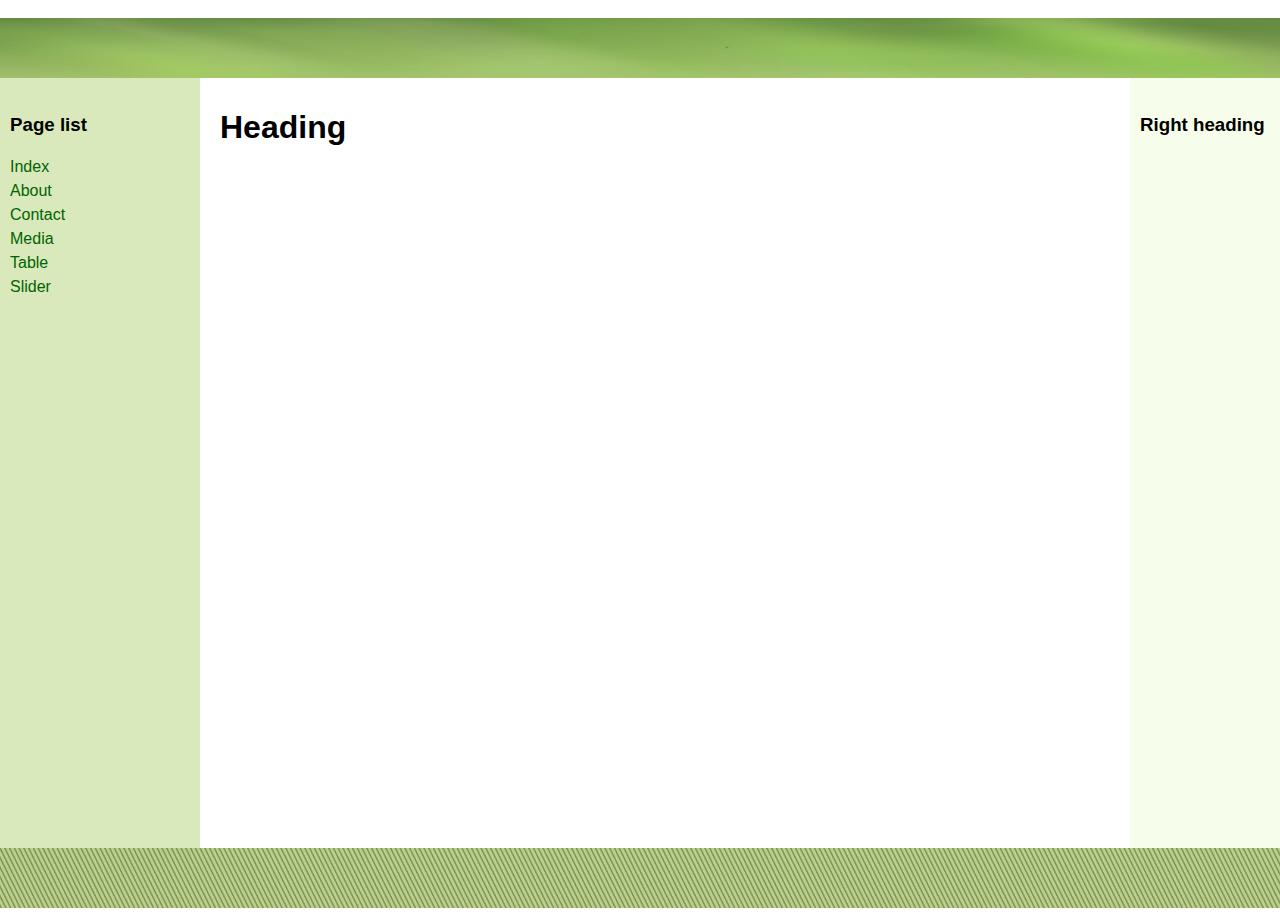
<file: index.html>
<!DOCTYPE html>
<html>
<head>
   <meta http-equiv="Content-Type" content="text/html; charset=UTF-8">
   <title>3 Column Layout</title>
   <link rel="stylesheet" href="assets/css/style.css">
</head>
<body>
<header class="header"> <p> <img src="assets/img/header.jpg" style="width:100%"> </p> </header>
<div class="container">
   <main class="center column">
       <article>
           <h1>Heading</h1>
           <p></p>
       </article>
   </main>
   <nav class="left column">
       <h3>Page list</h3>
       <ul>
           <li><a href="index.html">Index</a></li>
       </ul>
	   <ul>
           <li><a href="about.html">About</a></li>
       </ul>
	   <ul>
           <li><a href="contact.html">Contact</a></li>
       </ul>
	   <ul>
           <li><a href="media.html">Media</a></li>
       </ul>
	   <ul>
           <li><a href="table.html">Table</a></li>
       </ul>
	   <ul>
           <li><a href="slider.html">Slider</a></li>
       </ul>
	   
   </nav>
   <div class="right column">
       <h3>Right heading</h3>
       <p></p>
   </div>
   <div class="push"></div>
</div>
<div class="footer-wrapper">
   <footer class="footer"> <img src="assets/img/footer.png" style="height:60px; width:100%"> </footer>
</div>
</body>
</html>
</file>
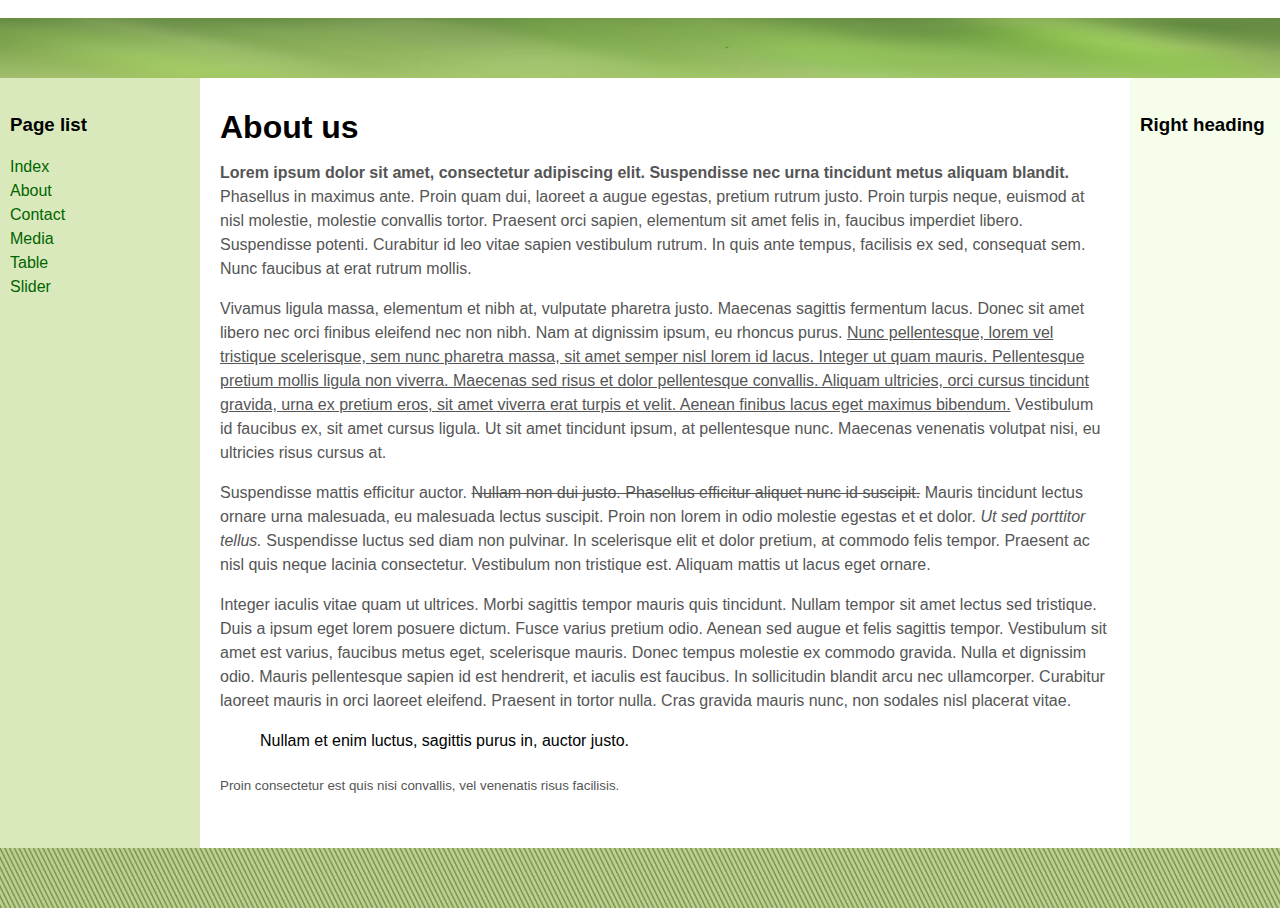
<file: about.html>
<!DOCTYPE html>
<html>
<head>
   <meta http-equiv="Content-Type" content="text/html; charset=UTF-8">
   <title>3 Column Layout</title>
   <link rel="stylesheet" href="assets/css/style.css">
</head>
<body>
<header class="header"> <p> <img src="assets/img/header.jpg" style="width:100%"> </p> </header>
<div class="container">
   <main class="center column">
       <article>
           <h1>About us</h1>
           <p>
		   <b>Lorem ipsum dolor sit amet, consectetur adipiscing elit. Suspendisse nec urna tincidunt metus aliquam blandit.</b>
		   Phasellus in maximus ante. Proin quam dui, laoreet a augue egestas, pretium rutrum justo. Proin turpis neque, euismod at nisl molestie, molestie convallis tortor. Praesent orci sapien, elementum sit amet felis in, faucibus imperdiet libero. Suspendisse potenti. Curabitur id leo vitae sapien vestibulum rutrum. In quis ante tempus, facilisis ex sed, consequat sem. Nunc faucibus at erat rutrum mollis.
		   </p>
		   <p>
		   Vivamus ligula massa, elementum et nibh at, vulputate pharetra justo. Maecenas sagittis fermentum lacus. Donec sit amet libero nec orci finibus eleifend nec non nibh. Nam at dignissim ipsum, eu rhoncus purus. <u>Nunc pellentesque, lorem vel tristique scelerisque, sem nunc pharetra massa, sit amet semper nisl lorem id lacus. Integer ut quam mauris. Pellentesque pretium mollis ligula non viverra. Maecenas sed risus et dolor pellentesque convallis. Aliquam ultricies, orci cursus tincidunt gravida, urna ex pretium eros, sit amet viverra erat turpis et velit. Aenean finibus lacus eget maximus bibendum.</u> Vestibulum id faucibus ex, sit amet cursus ligula. Ut sit amet tincidunt ipsum, at pellentesque nunc. Maecenas venenatis volutpat nisi, eu ultricies risus cursus at.		  
		   </p>
		   <p>
		   Suspendisse mattis efficitur auctor. <strike>Nullam non dui justo. Phasellus efficitur aliquet nunc id suscipit.</strike> Mauris tincidunt lectus ornare urna malesuada, eu malesuada lectus suscipit. Proin non lorem in odio molestie egestas et et dolor. <em>Ut sed porttitor tellus.</em> Suspendisse luctus sed diam non pulvinar. In scelerisque elit et dolor pretium, at commodo felis tempor. Praesent ac nisl quis neque lacinia consectetur. Vestibulum non tristique est. Aliquam mattis ut lacus eget ornare.
		   </p>
		   <p>
		   Integer iaculis vitae quam ut ultrices. Morbi sagittis tempor mauris quis tincidunt. Nullam tempor sit amet lectus sed tristique. Duis a ipsum eget lorem posuere dictum. Fusce varius pretium odio. Aenean sed augue et felis sagittis tempor. Vestibulum sit amet est varius, faucibus metus eget, scelerisque mauris. Donec tempus molestie ex commodo gravida. Nulla et dignissim odio. Mauris pellentesque sapien id est hendrerit, et iaculis est faucibus. In sollicitudin blandit arcu nec ullamcorper. Curabitur laoreet mauris in orci laoreet eleifend. Praesent in tortor nulla. Cras gravida mauris nunc, non sodales nisl placerat vitae. <blockquote>Nullam et enim luctus, sagittis purus in, auctor justo.</blockquote>
		   </p>
		   <p>
		   <sub> Proin consectetur est quis nisi convallis, vel venenatis risus facilisis. </sub>
		   </p>
       </article>
   </main>
   <nav class="left column">
       <h3>Page list</h3>
       <ul>
           <li><a href="index.html">Index</a></li>
       </ul>
	   <ul>
           <li><a href="about.html">About</a></li>
       </ul>
	   <ul>
           <li><a href="contact.html">Contact</a></li>
       </ul>
	   <ul>
           <li><a href="media.html">Media</a></li>
       </ul>
	   <ul>
           <li><a href="table.html">Table</a></li>
       </ul>
	   <ul>
           <li><a href="slider.html">Slider</a></li>
       </ul>
	   
   </nav>
   <div class="right column">
       <h3>Right heading</h3>
       <p></p>
   </div>
   <div class="push"></div>
</div>
<div class="footer-wrapper">
   <footer class="footer"> <img src="assets/img/footer.png" style="height:60px; width:100%"> </footer>
</div>
</body>
</html>
</file>
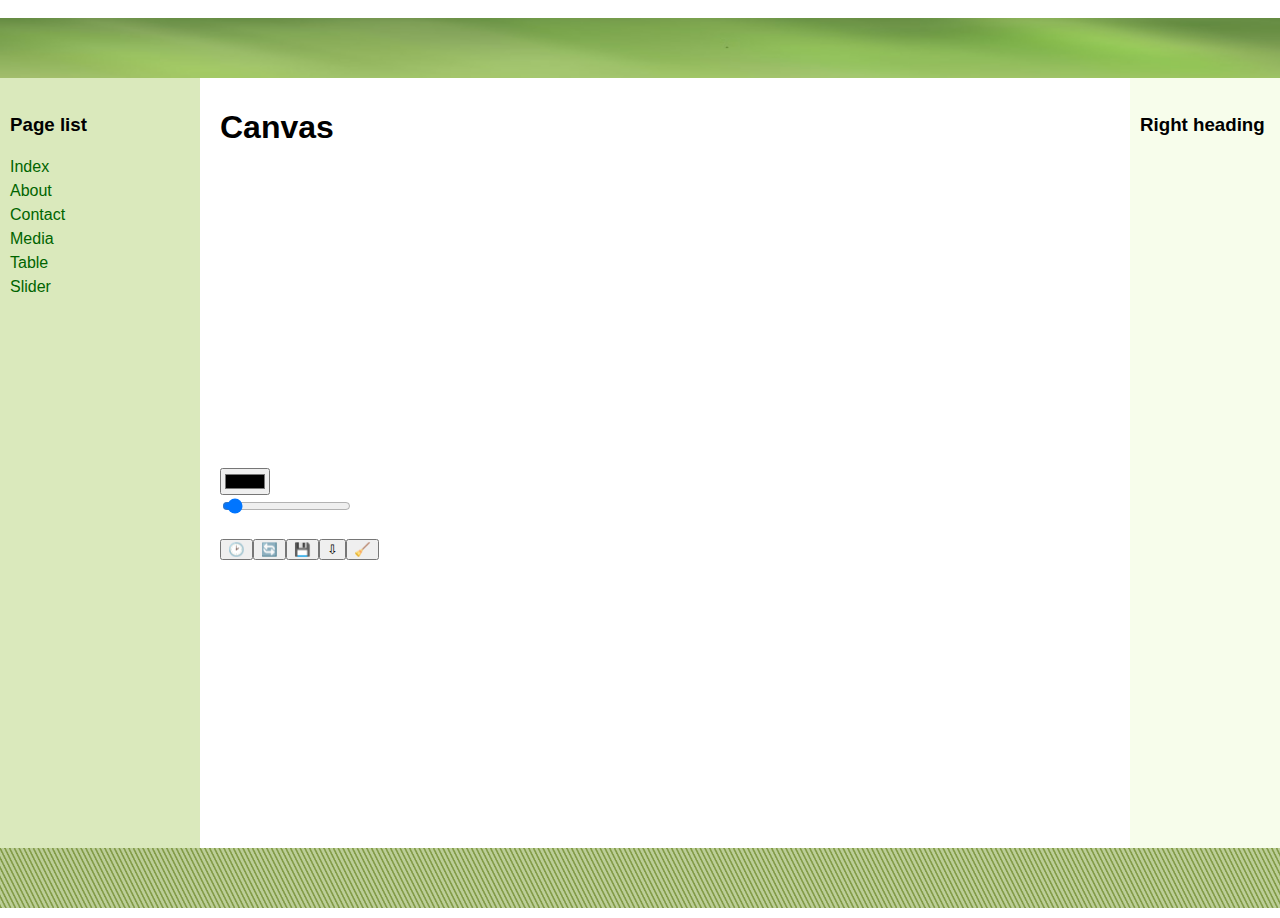
<file: canvas.html>
<!DOCTYPE html>
<html>
<script src="assets/js/canvas.js"></script>
<head>
   <meta http-equiv="Content-Type" content="text/html; charset=UTF-8">
   <title>3 Column Layout</title>
   <link rel="stylesheet" href="assets/css/style.css">
</head>
<body>
<header class="header"> <p> <img src="assets/img/header.jpg" style="width:100%"> </p> </header>
<div class="container">
   <main class="center column">
       <article>
           <h1>Canvas</h1>
		   <script src="assets/js/canvas.js">
   window.onload = canvas('draw', {width: 500, height: 300, strokeWidth: 5, strokeColor: "#df4b26"});
	</script>
           <p> <canvas id="draw">
		   <script>
		   window.onload = function() {
		   canvas('#draw', {
   width: 500,
   height: 300,
   strokeWidth: 5,
   strokeColor: "#df4b26"
})
};
	</script>
	</canvas>
	<br>
	<input type="color" id="color-picker" />
<br>
<input type="range" id="size" name="size" 
         min="1" max="100" value="5" step="1">
<br>		 
	<div class="toolbar" id="toolbar">	
</div>
</p>
       </article>
   </main>
   <nav class="left column">
       <h3>Page list</h3>
       <ul>
           <li><a href="index.html">Index</a></li>
       </ul>
	   <ul>
           <li><a href="about.html">About</a></li>
       </ul>
	   <ul>
           <li><a href="contact.html">Contact</a></li>
       </ul>
	   <ul>
           <li><a href="media.html">Media</a></li>
       </ul>
	   <ul>
           <li><a href="table.html">Table</a></li>
       </ul>
	   <ul>
           <li><a href="slider.html">Slider</a></li>
       </ul>
	   
   </nav>
   <div class="right column">
       <h3>Right heading</h3>
       <p></p>
   </div>
   <div class="push"></div>
</div>
<div class="footer-wrapper">
   <footer class="footer"> <img src="assets/img/footer.png" style="height:60px; width:100%"> </footer>
</div>
</body>
</html>
</file>
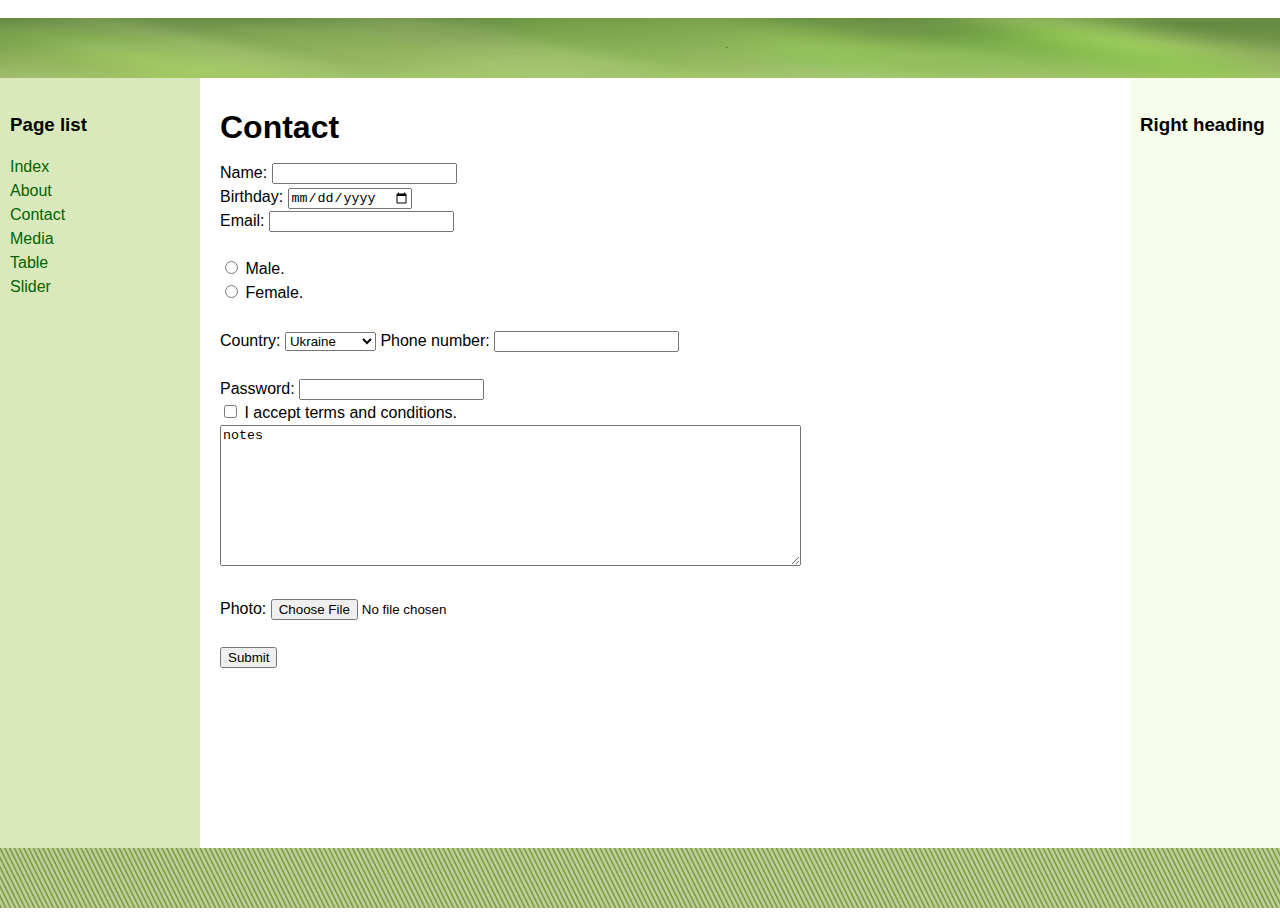
<file: contact.html>
<!DOCTYPE html>
<html>
<head>
   <meta http-equiv="Content-Type" content="text/html; charset=UTF-8">
   <title>3 Column Layout</title>
   <link rel="stylesheet" href="assets/css/style.css">
</head>
<body>
<header class="header"> <p> <img src="assets/img/header.jpg" style="width:100%"> </p> </header>
<div class="container">
   <main class="center column">
       <article>
           <h1>Contact</h1>
           <p>
		   <form action="/php.php" id="form1" method="get">
		   <label for="fname">Name:</label>
		   <input type="text" id="fname" name="fname"><br>
		   <label for="bday">Birthday:</label>
		   <input type="date" id="bday" name="bday"><br>
		   <label for="mail">Email:</label>
		   <input type="email" id="mail" name="mail"><br><br>
		   <input type="radio" id="male" name="gender" value="male">
		   <label for="male">Male.</label><br>
		   <input type="radio" id="female" name="gender" value="female">
		   <label for="male">Female.</label><br><br>
		   <label for="state">Country:</label>
		   <select id="state" name="state">
			<option value="UA">Ukraine</option>
			<option value="notUA">not Ukraine</option>
		   </select>
		   <label for="phone">Phone number:</label>
		   <input type="tel" id="phone" name="phone"><br><br>
		   <label for="pass">Password:</label>
		   <input type="password" id="pass" name="pass"><br>
		   <input type="checkbox" id="check" name="check">
		   <label for="check">I accept terms and conditions.</label><br>
		   <textarea rows="9" cols="70">notes</textarea><br><br>
		   <label for="pic">Photo:</label>
		   <input type="file" id="pic" name="pic"><br><br>
		   <input type="submit" value="Submit">

		   


		   </form>
		   </p>
		   
       </article>
   </main>
  <nav class="left column">
       <h3>Page list</h3>
       <ul>
           <li><a href="index.html">Index</a></li>
       </ul>
	   <ul>
           <li><a href="about.html">About</a></li>
       </ul>
	   <ul>
           <li><a href="contact.html">Contact</a></li>
       </ul>
	   <ul>
           <li><a href="media.html">Media</a></li>
       </ul>
	   <ul>
           <li><a href="table.html">Table</a></li>
       </ul>
	   <ul>
           <li><a href="slider.html">Slider</a></li>
       </ul>
	   
   </nav>
   <div class="right column">
       <h3>Right heading</h3>
       <p></p>
   </div>
   <div class="push"></div>
</div>
<div class="footer-wrapper">
   <footer class="footer"> <img src="assets/img/footer.png" style="height:60px; width:100%"> </footer>
</div>
</body>
</html>
</file>
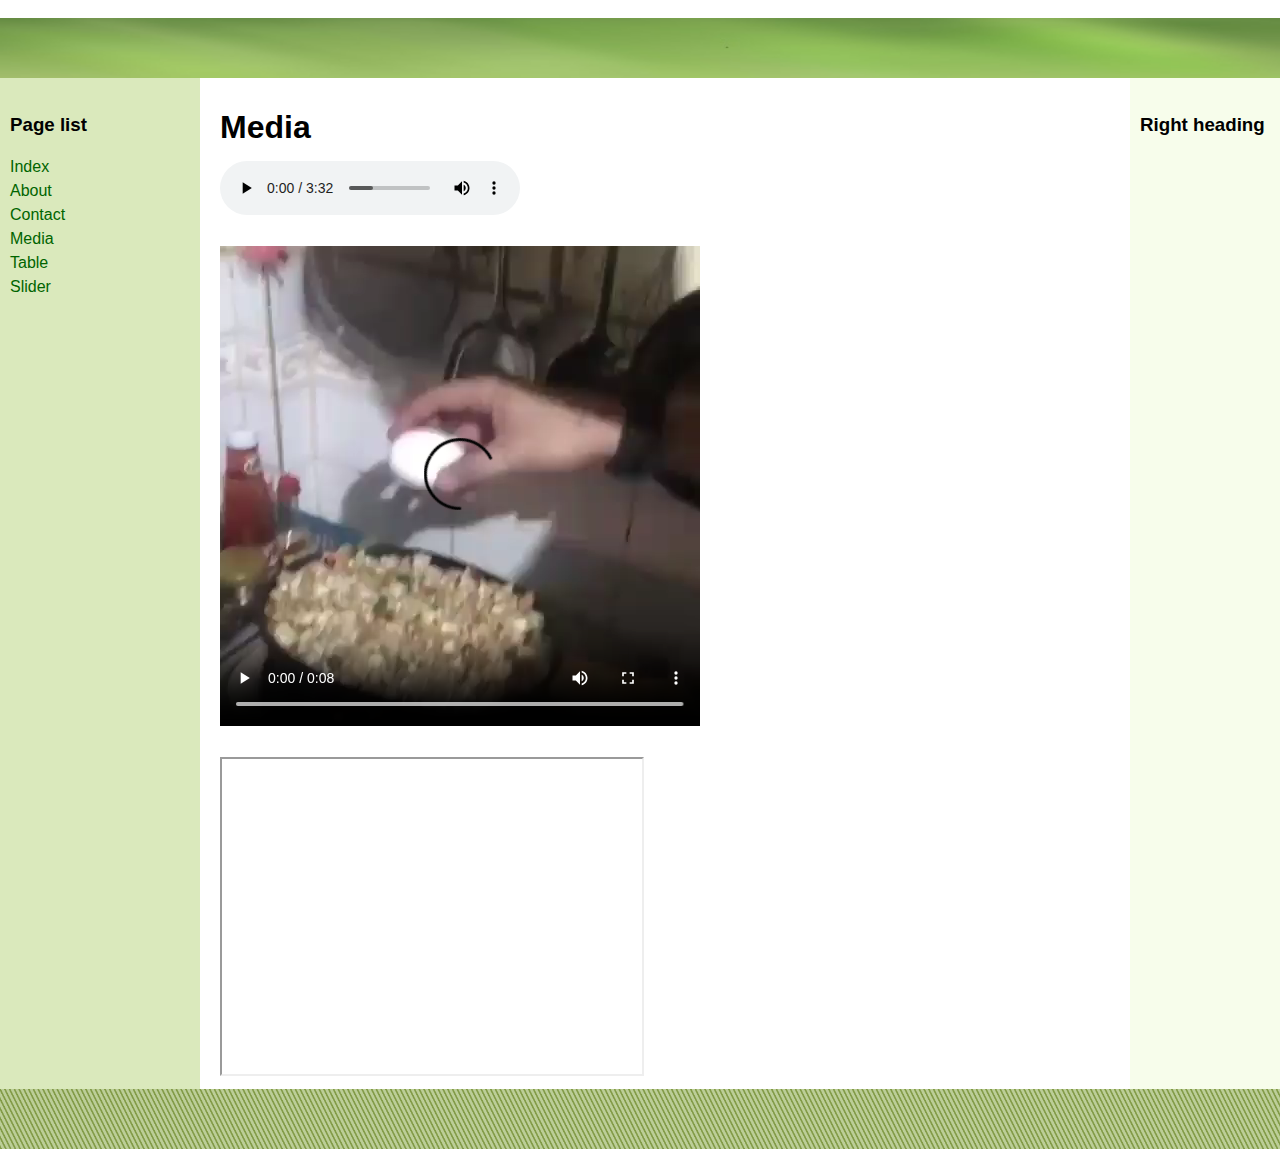
<file: media.html>
<!DOCTYPE html>
<html>
<head>
   <meta http-equiv="Content-Type" content="text/html; charset=UTF-8">
   <title>3 Column Layout</title>
   <link rel="stylesheet" href="assets/css/style.css">
</head>
<body>
<header class="header"> <p> <img src="assets/img/header.jpg" style="width:100%"> </p> </header>
<div class="container">
   <main class="center column">
       <article>
           <h1>Media</h1>
           <p>
		   <audio controls autoplay>
		    <source src="public/videos/Kevin-MacLeod-Exit-the-Premises-incompetechcom.mp3" type="audio/mpeg">
			</audio>
		   <br><br>
		   <video controls>
			<source src="public/videos/video1.mp4" type="video/mp4">
		   </video>
		   <br><br>
		   <iframe width="420" height="315" src="https://www.youtube.com/embed/AjWfY7SnMBI"> </iframe>

		   <br><br>
		   </p>
       </article>
   </main>
   <nav class="left column">
       <h3>Page list</h3>
       <ul>
           <li><a href="index.html">Index</a></li>
       </ul>
	   <ul>
           <li><a href="about.html">About</a></li>
       </ul>
	   <ul>
           <li><a href="contact.html">Contact</a></li>
       </ul>
	   <ul>
           <li><a href="media.html">Media</a></li>
       </ul>
	   <ul>
           <li><a href="table.html">Table</a></li>
       </ul>
	   <ul>
           <li><a href="slider.html">Slider</a></li>
       </ul>
	   
   </nav>
   <div class="right column">
       <h3>Right heading</h3>
       <p></p>
   </div>
   <div class="push"></div>
</div>
<div class="footer-wrapper">
   <footer class="footer"> <img src="assets/img/footer.png" style="height:60px; width:100%"> </footer>
</div>
</body>
</html>
</file>
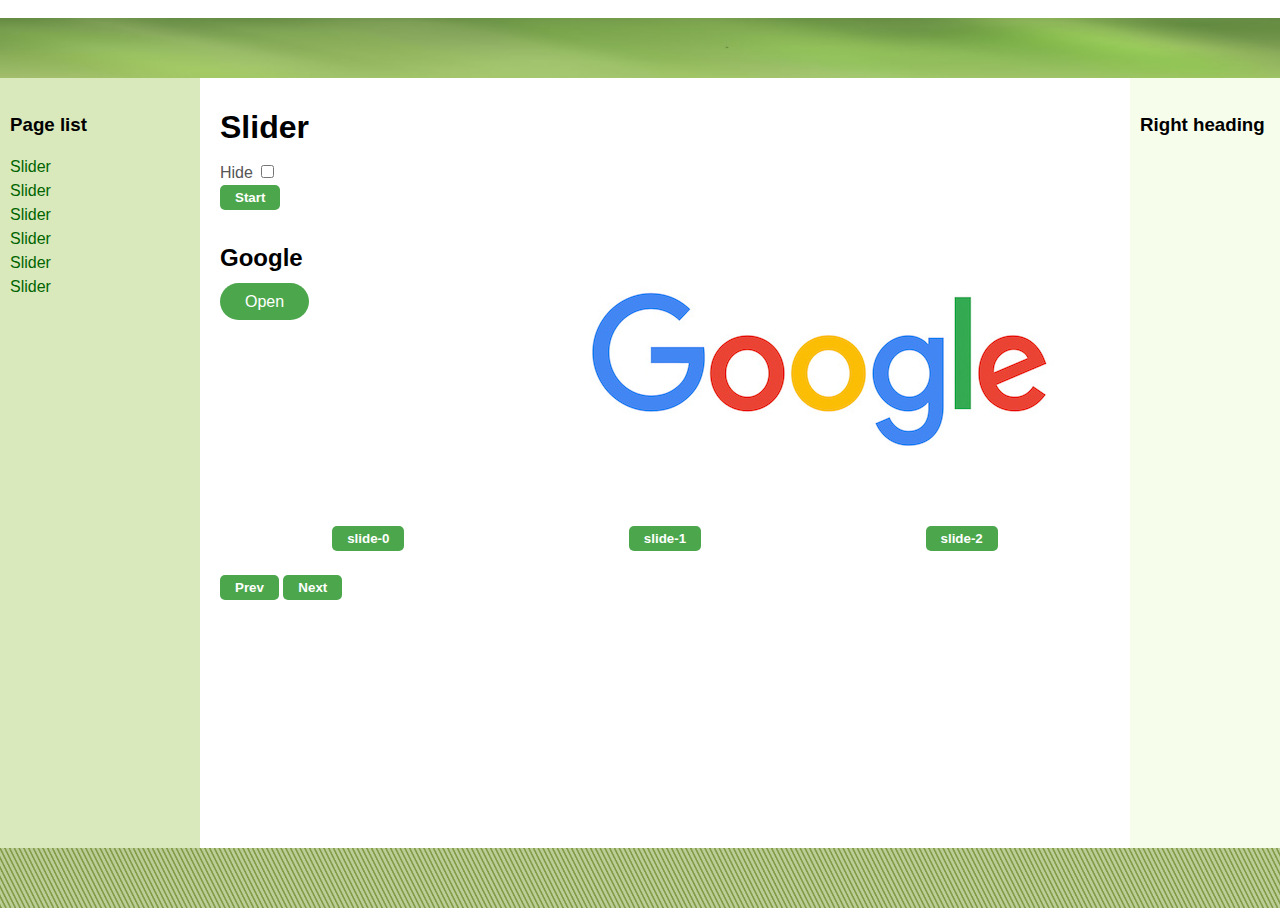
<file: slider.html>
<!DOCTYPE html>
<html>
<script src="assets/js/script.js"></script>
<head>
<script>
   window.onload = function() {
       // ви можете зробити скільки завгодно слайдів
       let slides = [
           {
               title: "Google",
               background: "assets/img/google_slide.png",
               link: "http://google.com"
           }, {
               title: "Yahoo",
               background: "assets/img/yahoo_slide.png",
               link: "http://yahoo.com"
           }, {
               title: "Bing",
               background: "assets/img/microsoft_slide.jpg",
               link: "https://www.microsoft.com/"
           }
       ]
       Slider.initSlider(slides);
	   
	   
   };
</script>

   <meta http-equiv="Content-Type" content="text/html; charset=UTF-8">
   <title>3 Column Layout</title>
   <link rel="stylesheet" href="assets/css/style.css">
</head>
<body>
<header class="header"> <p> <img src="assets/img/header.jpg" style="width:100%"> </p> </header>
<div class="container">
   <main class="center column">
       <article>
           <h1>Slider</h1>
           <p>
		   <label for="check">Hide</label>
		   <input type="checkbox" id="check" name="check"><br>
		   <button id="toggle" type="button" class="button">Start</button>
		   <div id="slider" style = "visibility: visible"></div>
		   <div class="wrap" id="buttons">
		   
		   </div><br>
		   <button id="prev" type="button" class="button">Prev</button>
			<button id="next" type="button" class="button">Next</button><br><br>
			
		   </p>
		   
		   <script>
		   function left(e) {
		Slider.prevSlide();
		};
		
		function right(e) {
		Slider.nextSlide();
		};
		
		function hide(e) {
		if(document.getElementById("slider").style.visibility === "visible")
		{
		document.getElementById("slider").style.visibility="hidden";
		} else {
		document.getElementById("slider").style.visibility="visible";
		}
		};
		
		toggle.addEventListener('click', (event)=>{
		if (event.target.classList.contains('start')){
		event.target.innerHTML = 'Start';
		clearInterval(interval)
		} else {
			event.target.innerHTML = 'Stop';
			interval = setInterval(()=>{
           Slider.nextSlide();
		},1000)
		}
   event.target.classList.toggle('start')
})

	   
	   prev.addEventListener("click", left);
	   next.addEventListener("click", right);
	   check.addEventListener("click", hide);
		   </script>
		   
		   
       </article>
   </main>
   <nav class="left column">
       <h3>Page list</h3>
       <ul>
           <li><a href="slider.html">Slider</a></li>
       </ul>
	   <ul>
           <li><a href="slider.html">Slider</a></li>
       </ul>
	   <ul>
           <li><a href="slider.html">Slider</a></li>
       </ul>
	   <ul>
           <li><a href="slider.html">Slider</a></li>
       </ul>
	   <ul>
           <li><a href="slider.html">Slider</a></li>
       </ul>
	   <ul>
           <li><a href="slider.html">Slider</a></li>
       </ul>
	   
   </nav>
   
   <div class="right column">
       <h3>Right heading</h3>
       <p></p>
   </div>
   <div class="push"></div>
</div>
<div class="footer-wrapper">
   <footer class="footer"> <img src="assets/img/footer.png" style="height:60px; width:100%"> </footer>
</div>
</body>
</html>
</file>
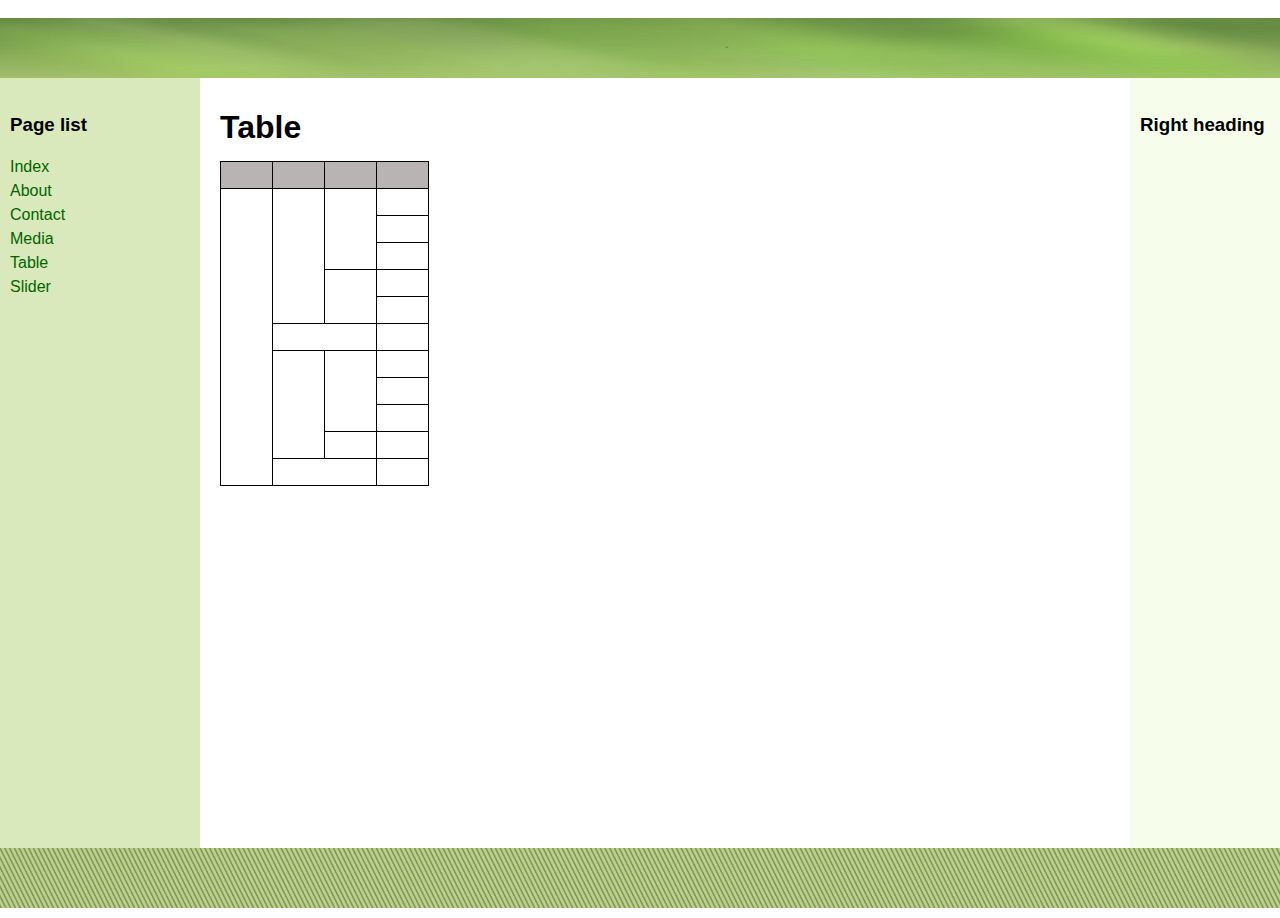
<file: table.html>
<!DOCTYPE html>
<html>
<head>
   <meta http-equiv="Content-Type" content="text/html; charset=UTF-8">
   <title>3 Column Layout</title>
   <link rel="stylesheet" href="assets/css/style.css">
</head>
<body>
<header class="header"> <p> <img src="assets/img/header.jpg" style="width:100%"> </p> </header>
<div class="container">
   <main class="center column">
       <article>
           <h1>Table</h1>
           <p>
		   <table bordercolor="black" border="1" rules="all" >
		   <tr style="background-color:#b8b4b4">
    <td>           </td>
    <td>           </td>
    <td>           </td>
	<td>           </td>
	</tr>  
	<tr>
    <td rowspan="12">           </td>
    <td rowspan="5">           </td>
    <td rowspan="3">           </td>
	<td>           </td>
	</tr>
	<tr>
    <td>           </td>
	</tr>
	<tr>
    <td>           </td>
	</tr>
	<tr>
	<td rowspan="2">           </td>
    <td>           </td>
	</tr>
	<tr>
    <td>           </td>
	</tr>
	<tr>
	<td colspan="2">           </td>
    <td>           </td>
	</tr>
	<tr>
	<td rowspan="5">           </td>
	<td rowspan="4">           </td>
	</tr>
	<tr>
    <td>           </td>
	</tr>
	<tr>
    <td>           </td>
	</tr>
	<tr>
    <td>           </td>
	</tr>
	<tr>
	<td>           </td>
    <td>           </td>
	</tr>
	<tr>
	<td colspan="2">           </td>
    <td>           </td>
	</tr>

	
	
	<tr></tr>
	
	

		   </table>
		   </p>
       </article>
   </main>
   <nav class="left column">
       <h3>Page list</h3>
       <ul>
           <li><a href="index.html">Index</a></li>
       </ul>
	   <ul>
           <li><a href="about.html">About</a></li>
       </ul>
	   <ul>
           <li><a href="contact.html">Contact</a></li>
       </ul>
	   <ul>
           <li><a href="media.html">Media</a></li>
       </ul>
	   <ul>
           <li><a href="table.html">Table</a></li>
       </ul>
	   <ul>
           <li><a href="slider.html">Slider</a></li>
       </ul>
	   
   </nav>
   <div class="right column">
       <h3>Right heading</h3>
       <p></p>
   </div>
   <div class="push"></div>
</div>
<div class="footer-wrapper">
   <footer class="footer"> <img src="assets/img/footer.png" style="height:60px; width:100%"> </footer>
</div>
</body>
</html>
</file>
<file: assets/css/style.css>
html, body {
   height: 100%;
   margin: 0;
}
body {
   margin: 0;
   padding: 0;
   font-family:Sans-serif;
   line-height: 1.5em;
}

.footer,
.push {
   height: 50px;
}

.container {
   padding-left: 200px;
   padding-right: 190px;
   min-height: calc(100% - 80px);
   margin-bottom: -50px;
}

.container .column {
   position: relative;
   float: left;
}

.center {
   padding: 10px 20px;
   width: 100%;
}

.left {
   width: 180px;
   padding: 0 10px;
   right: 240px;
   margin-left: -100%;
}

.right {
   width: 130px;
   padding: 0 10px;
   margin-right: -100%;
}

.wrap{
	position:relative;
	width: 100%;
   display: flex;
   justify-content: space-around;
   align-items: center;
   box-sizing: border-box;
}

.footer {
   clear: both;
}
.container {
   overflow: hidden;
}
.container .column {
   padding-bottom: 1001em;
   margin-bottom: -1000em;
}

.footer-wrapper {
   float: left;
   position: relative;
   width: 100%;
   background: #fff;
}

p {
   color: #555;
}
nav ul {
   list-style-type: none;
   margin: 0;
   padding: 0;
}
nav ul a {
   color: darkgreen;
   text-decoration: none;
}
.header, .footer {
   font-size: large;
   padding: 0;
   background: #BCCE98;
}
.header{
	margin: 0;
   padding: 0;
   height: 60px;
}

.left {
   background: #DAE9BC;
}
.right {
   background: #F7FDEB;
}
.center {
   background: #fff;
}
.container .column {
   padding-top: 1em;
}



#slider{
   overflow: hidden;
   position: relative;
   width: 100%;
   height: 300px;
}

a.link {
   padding: 10px 25px;
   background-color: #4CA74C;
   color: #fff;
   border-radius: 25px;
   text-decoration: none;
}

.singleSlide {
   background-size: cover;
   height: 300px;
   position: absolute;
   left: 100%;
   width: 100%;
   top: 0;
}
/* стилі для анімації нижче */

@-webkit-keyframes slideIn {
   100% { left: 0; }
}

@keyframes slideIn {
   100% { left: 0; }
}

.slideInRight {
   left: -100%;
   -webkit-animation: slideIn 1s forwards;
   animation: slideIn 1s forwards;
}

.container .button {
   background: #4CA74C;
   border-radius: 5px;
   color: white;
   font-weight: bold;
   padding: 5px 15px;
   border: none;
}

.slideInLeft {
   left: 100%;
   -webkit-animation: slideIn 1s forwards;
   animation: slideIn 1s forwards;
}

@-webkit-keyframes slideOutLeft {
   100% { left: -100%; }
}

@keyframes slideOutLeft {
   100% { left: -100%; }
}

.slideOutLeft {
   -webkit-animation: slideOutLeft 1s forwards;
   animation: slideOutLeft 1s forwards;
}

@-webkit-keyframes slideOutRight {
   100% { left: 100%; }
}

@keyframes slideOutRight {
   100% { left: 100%; }
}

.slideOutRight {
   -webkit-animation: slideOutRight 1s forwards;
   animation: slideOutRight 1s forwards;
}
</file>
